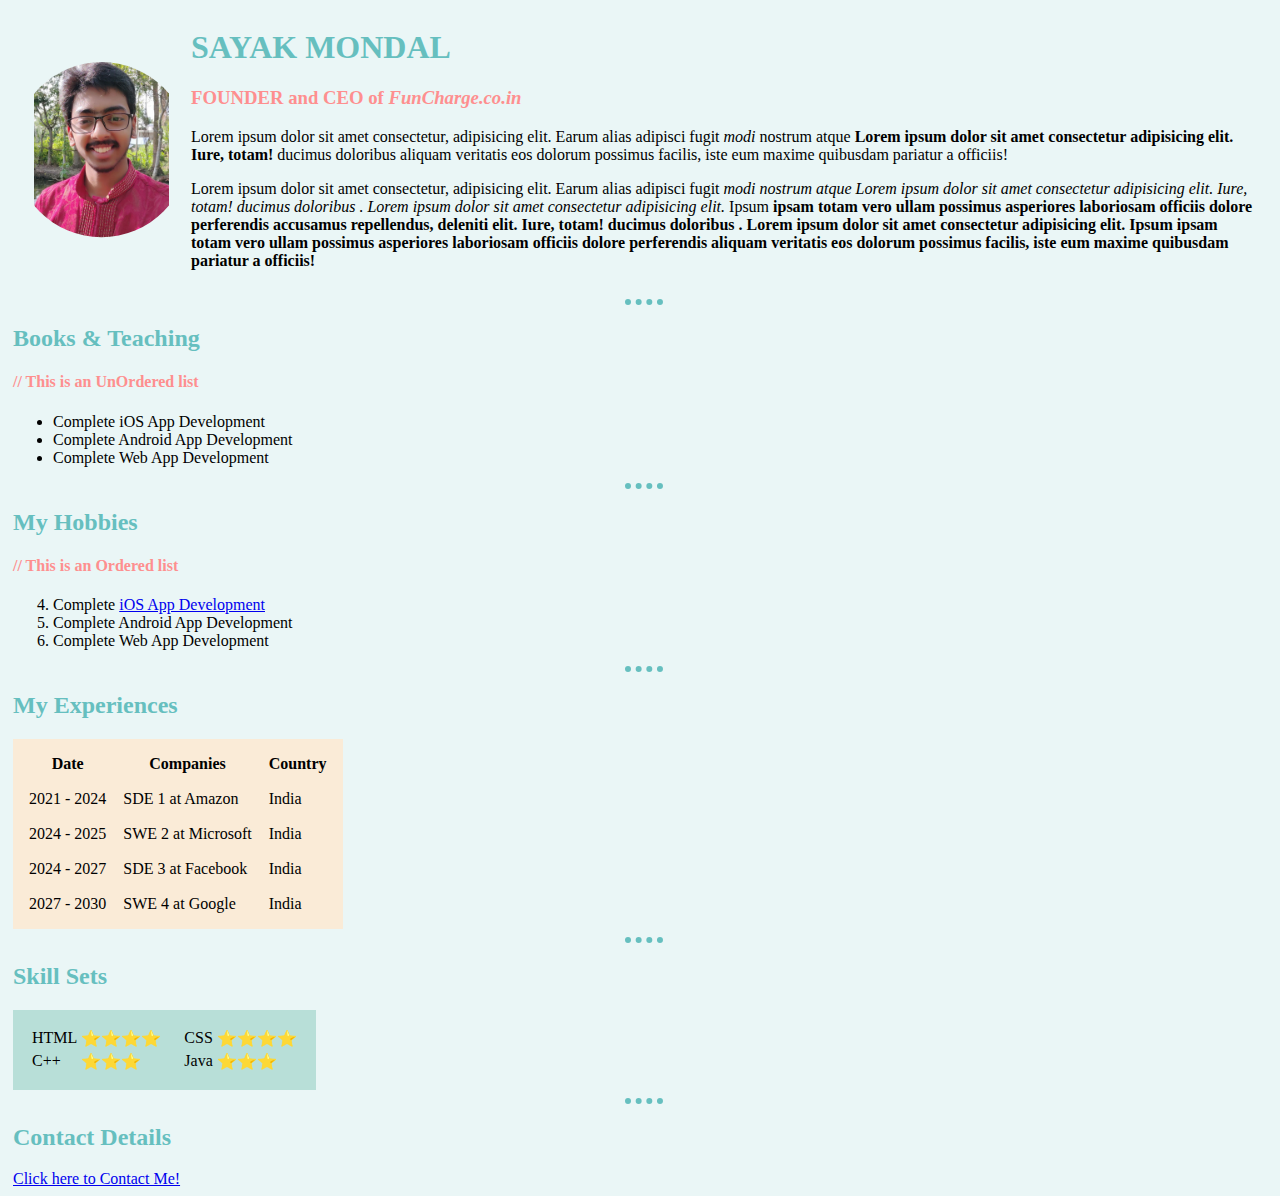
<file: index.htm>
<html lang="en">

<head>
    <meta charset="UTF-8">
    <meta http-equ5v="X-UA-Compatible" content="IE=edge">
    <meta name="viewport" content="width=device-width, initial-scale=1.0">
    <title>Intro to Html</title>
    <link rel="stylesheet" href="style.css">
</head>

<body>

    <table cellspacing ="20">
        <tr>
            <td><img src="./Source/Founder-min (1).jpg" alt="404 Not Found" width="135px"></td>
            <td><h1>SAYAK MONDAL</h1>
                <h3> FOUNDER and CEO of <em> <strong> FunCharge.co.in </strong> </em> </h3>
                <p>
                    Lorem ipsum dolor sit amet consectetur, adipisicing elit. Earum alias adipisci fugit <em> modi </em> nostrum
                    atque <strong>Lorem ipsum dolor sit amet consectetur adipisicing elit. Iure, totam!</strong> ducimus doloribus
                    aliquam veritatis eos dolorum possimus facilis, iste eum maxime quibusdam pariatur a officiis!
                </p>
                <p>
                    Lorem ipsum dolor sit amet consectetur, adipisicing elit. Earum alias adipisci fugit <em> modi  nostrum
                    atque Lorem ipsum dolor sit amet consectetur adipisicing elit. Iure, totam! ducimus doloribus . Lorem ipsum dolor sit amet consectetur adipisicing elit. </em> Ipsum <strong> ipsam totam vero ullam possimus asperiores laboriosam officiis dolore perferendis accusamus repellendus, deleniti elit. Iure, totam! ducimus doloribus . Lorem ipsum dolor sit amet consectetur adipisicing elit. Ipsum <strong> ipsam totam vero ullam possimus asperiores laboriosam officiis dolore perferendis
                    aliquam veritatis eos dolorum possimus facilis, </strong> iste eum maxime quibusdam pariatur a officiis!
                </p>
            </td>
        </tr>
    </table>

    <hr>

    <h2>Books & Teaching</h2>

    <h4> // This is an UnOrdered list</h4>

    <ul>
        <li> Complete iOS App Development </li>
        <li> Complete Android App Development </li>
        <li> Complete Web App Development </li>
    </ul>

    <hr>

    <h2> My Hobbies </h2>

    <h4> // This is an Ordered list</h4>

    <ol start="4">
        <li> Complete <a href="https://aws.amazon.com/mobile/mobile-application-development/native/ios/" target="_blank"> iOS App Development </a> </li>
        <li> Complete Android App Development </li>
        <li> Complete Web App Development </li>
    </ol>

    <hr>

    <h2> My Experiences </h2>

    <table cellspacing ="15" border="0" bgcolor="antiquewhite">

        <thead>
            <tr>
                <th> Date </th>
                <th> Companies </th>
                <th> Country </th>
            </tr>
        </thead>

        <tbody>
            <tr> <!-- !! <tr> means Table Row] -->
                <td> 2021 - 2024 </td>
                <td> SDE 1 at Amazon </td>
                <td> India </td>
            </tr>
            <tr>
                <!-- !! <td> means Table Data -->
                <td> 2024 - 2025 </td>
                <td> SWE 2 at Microsoft </td>
                <td> India </td>
            </tr>
            <tr>
                <td> 2024 - 2027</td>
                <td> SDE 3 at Facebook </td>
                <td> India </td>
            </tr>
            <tr>
                <td> 2027 - 2030</td>
                <td> SWE 4 at Google </td>
                <td> India </td>
            </tr>
        </tbody>

        <tfoot>
            <!-- TFooter -->
        </tfoot>

    </table>

    <hr>

    <h2> Skill Sets </h2>

    <table cellspacing ="15" border="0" bgcolor="B8DFD8" >
        <tr>
            <td>
                <table>
                    <tr>
                        <td> HTML </td>
                        <td> ⭐⭐⭐⭐ </td>
                    </tr>
                    <tr>
                        <td> C++ </td>
                        <td> ⭐⭐⭐ </td>
                    </tr>
                </table>
            </td>
            <td>
                <table>
                    <tr>
                        <td> CSS </td>
                        <td> ⭐⭐⭐⭐ </td>
                    </tr>
                    <tr>
                        <td> Java </td>
                        <td> ⭐⭐⭐ </td>
                    </tr>
                </table>
            </td>
        </tr>
    </table>

    <hr>

    <h2> Contact Details </h2>
    <a href="contact.html" target="_blank"> Click here to Contact Me! </a>

</body>

</html>
</file>
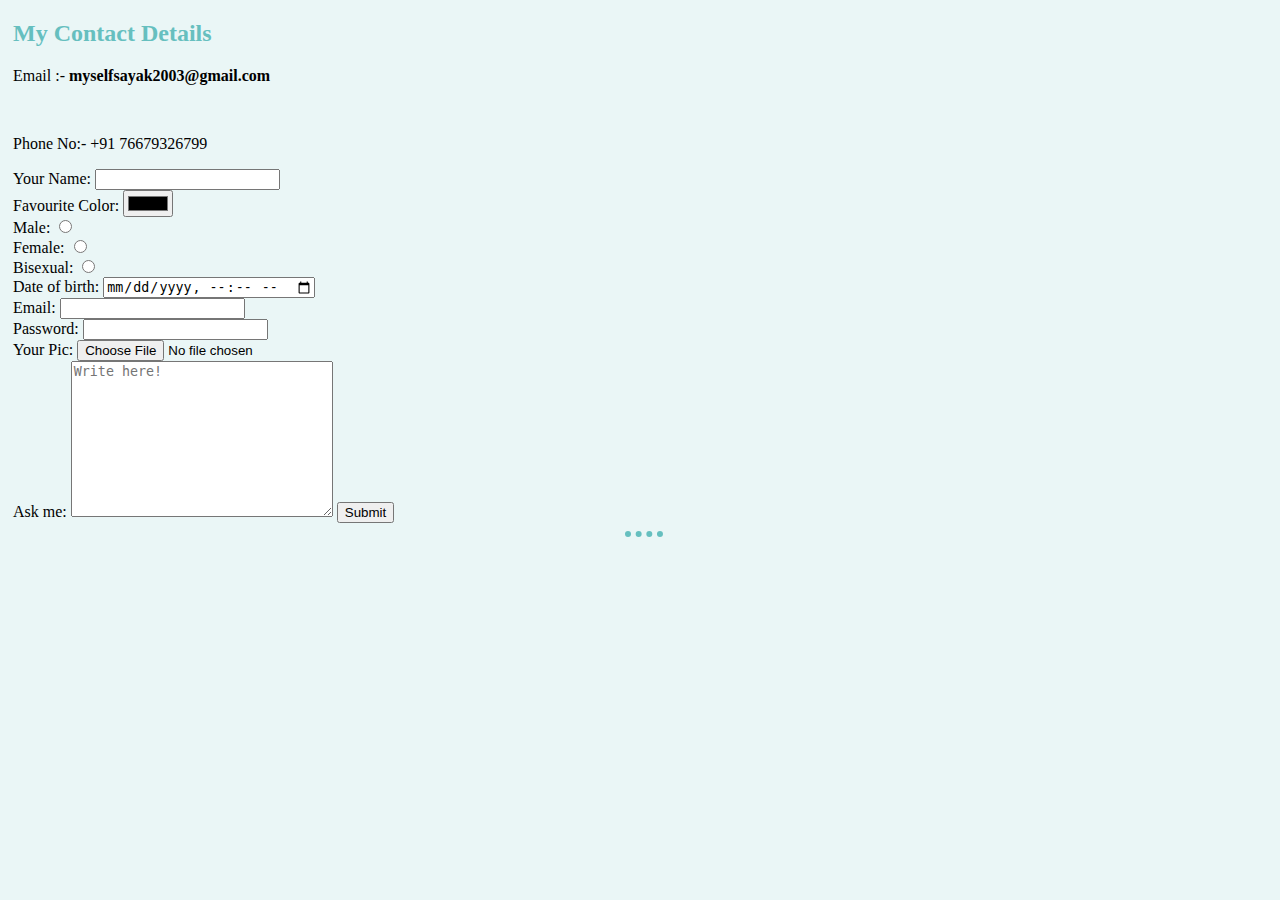
<file: contact.html>
<!DOCTYPE html>
<html lang="en">
<head>
    <meta charset="UTF-8">
    <meta http-equiv="X-UA-Compatible" content="IE=edge">
    <meta name="viewport" content="width=device-width, initial-scale=1.0">
    <title>Contact Me</title>
</head>
<link rel="stylesheet" href="style.css">
<body>
    <h2> My Contact Details </h2>

    <p>
        Email :- <strong> myselfsayak2003@gmail.com </strong>
    </p>
    <br>
    <p>
        Phone No:- +91 76679326799
    </p>

    <form class="" action="index.htm" method="POST">
        <label for="name">Your Name: </label>
        <input type="text">
        <br>
        <label for="#">Favourite Color: </label>
        <input type="color">
        <br>
        <label for="">Male: </label>
        <input type="radio" name="" id="">
        <br>
        <label for="">Female: </label>
        <input type="radio" name="" id="">
        <br>
        <label for="">Bisexual: </label>
        <input type="radio" name="" id="">
        <br>
        <label for="">Date of birth: </label>
        <input type="datetime-local" name="" id="">
        <br>
        <label for="">Email: </label>
        <input type="email" name="" id="">
        <br>
        <label for="">Password: </label>
        <input type="password" name="" id="">
        <br>
        <label for="">Your Pic: </label>
        <input type="file">
        <br>
        <label for="">Ask me: </label>
        <textarea name="" id="" cols="30" rows="10" placeholder="Write here!"></textarea>


        <input type="submit">
    </form>

    <hr>

</body>
</html>
</file>
<file: style.css>
body{
    margin-right: 05px;
    padding-left: 05px;
    background-color: #eaf6f6;
    /* background-color:aquamarine; */
}

img{
    -webkit-clip-path: circle(45.0% at 50% 50%);
clip-path: circle(45.0% at 50% 50%);
}

hr{
    border-color: #66bfbf;
    border-style: none;
    border-top-style: dotted;
    border-width: 6px;
    width: 3%;
}

h3, h4, h6{
    color: #FE8F8F;
}

h1, h2 {
    color: #66bfbf;
}
</file>
